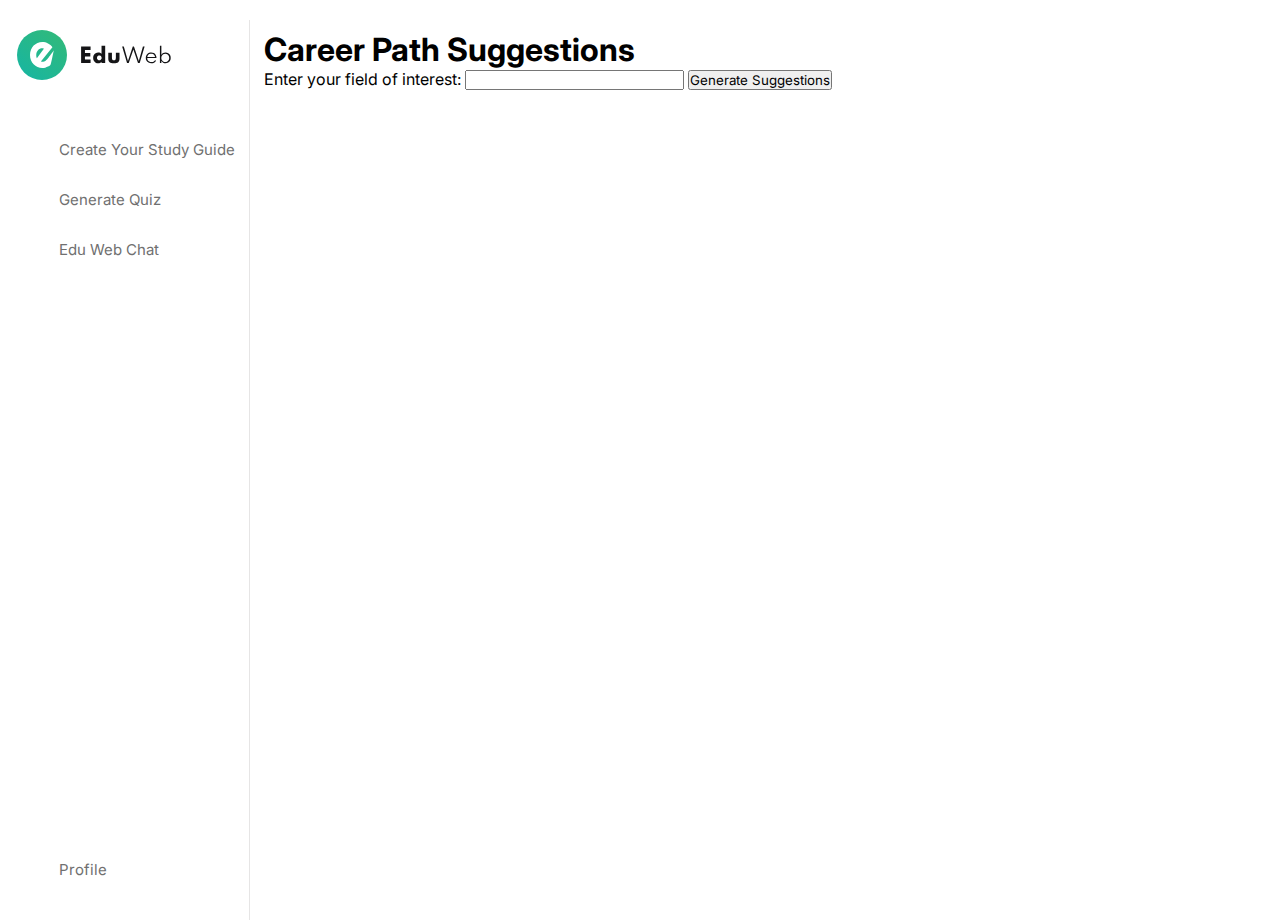
<file: eduweb/chat.html>
<!DOCTYPE html>
<!--=== Coding by CodingLab | www.codinglabweb.com === -->
<html lang="en">
  <head>
    <meta charset="UTF-8" />
    <meta http-equiv="X-UA-Compatible" content="IE=edge" />
    <meta name="viewport" content="width=device-width, initial-scale=1.0" />

    <!----======== CSS ======== -->
    <link rel="stylesheet" href="./assets/css/dashboard.css" />

    <!----===== Iconscout CSS ===== -->
    <link
      rel="stylesheet"
      href="https://unicons.iconscout.com/release/v4.0.0/css/line.css"
    />
    <link
      href="https://fonts.googleapis.com/css2?family=Inter:wght@100;200;300;400;500;600;700;800;900&family=Quicksand:wght@300;400;500;600;700&display=swap"
      rel="stylesheet"
    />

    <title>Edu Web</title>
  </head>
  <body>
    <nav id="sidemenu">
      <div class="container">
        <a href="index.html" class="logo">
          <img
            src="./assets/images/logo.svg"
            width="162"
            height="50"
            alt="EduWeb logo"
          />
        </a>
      </div>
      <div class="menu-items">
        <ul class="nav-links">
          <li>
            <a href="dashboard.html">
              <i class="uil uil-estate"></i>
              <span class="link-name">Create Your Study Guide</span>
            </a>
          </li>
          <li>
            <a href="quiz.html">
              <i class="uil uil-files-landscapes"></i>
              <span class="link-name">Generate Quiz</span>
            </a>
          </li>
          <li>
            <a href="chat.html">
              <i class="uil uil-chart"></i>
              <span class="link-name">Edu Web Chat</span>
            </a>
          </li>
        </ul>

        <ul class="logout-mode">
          <li>
            <a href="#">
              <i class="uil uil-signout"></i>
              <span class="link-name">Profile</span>
            </a>
          </li>
        </ul>
      </div>
    </nav>

    <section class="dashboard">
      <h1>Career Path Suggestions</h1>
      <form>
        <label for="field-of-interest">Enter your field of interest:</label>
        <input type="text" id="field-of-interest" name="field-of-interest" />
        <button id="generate-suggestions">Generate Suggestions</button>
      </form>
      <div id="suggestions"></div>
    </section>

    <script src="./assets/js/script.js" defer></script>
  </body>
</html>
</file>
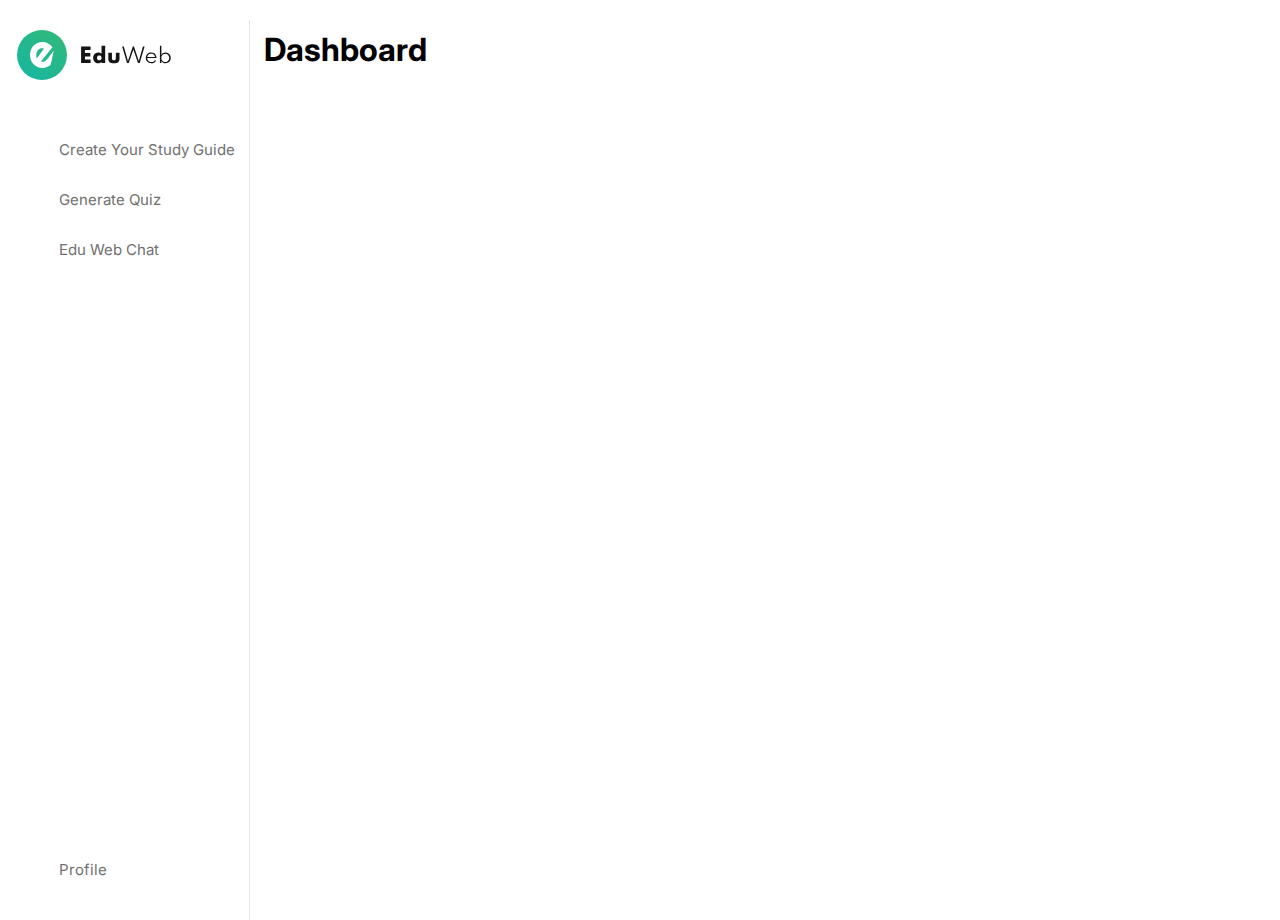
<file: eduweb/dashboard.html>
<!DOCTYPE html>
<!--=== Coding by CodingLab | www.codinglabweb.com === -->
<html lang="en">
  <head>
    <meta charset="UTF-8" />
    <meta http-equiv="X-UA-Compatible" content="IE=edge" />
    <meta name="viewport" content="width=device-width, initial-scale=1.0" />

    <!----======== CSS ======== -->
    <link rel="stylesheet" href="./assets/css/dashboard.css" />

    <!----===== Iconscout CSS ===== -->
    <link
      rel="stylesheet"
      href="https://unicons.iconscout.com/release/v4.0.0/css/line.css"
    />
    <link
    href="https://fonts.googleapis.com/css2?family=Inter:wght@100;200;300;400;500;600;700;800;900&family=Quicksand:wght@300;400;500;600;700&display=swap"
    rel="stylesheet"
  />

    <title>Edu Web</title>
  </head>
  <body>
    <nav id="sidemenu">
      <div class="container">
        <a href="index.html" class="logo">
          <img
            src="./assets/images/logo.svg"
            width="162"
            height="50"
            alt="EduWeb logo"
          />
        </a>
      </div>
      <div class="menu-items">
        <ul class="nav-links">
          <li>
            <a href="dashboard.html">
              <i class="uil uil-estate"></i>
              <span class="link-name">Create Your Study Guide</span>
            </a>
          </li>
          <li>
            <a href="quiz.html">
              <i class="uil uil-files-landscapes"></i>
              <span class="link-name">Generate Quiz</span>
            </a>
          </li>
          <li>
            <a href="chat.html">
              <i class="uil uil-chart"></i>
              <span class="link-name">Edu Web Chat</span>
            </a>
          </li>
        </ul>

        <ul class="logout-mode">
          <li>
            <a href="#">
              <i class="uil uil-signout"></i>
              <span class="link-name">Profile</span>
            </a>
          </li>
        </ul>
      </div>
    </nav>

    <section class="dashboard">
      <h1>Dashboard</h1>
    </section>

    <script src="./assets/js/script.js" defer></script>
  </body>
</html>
</file>
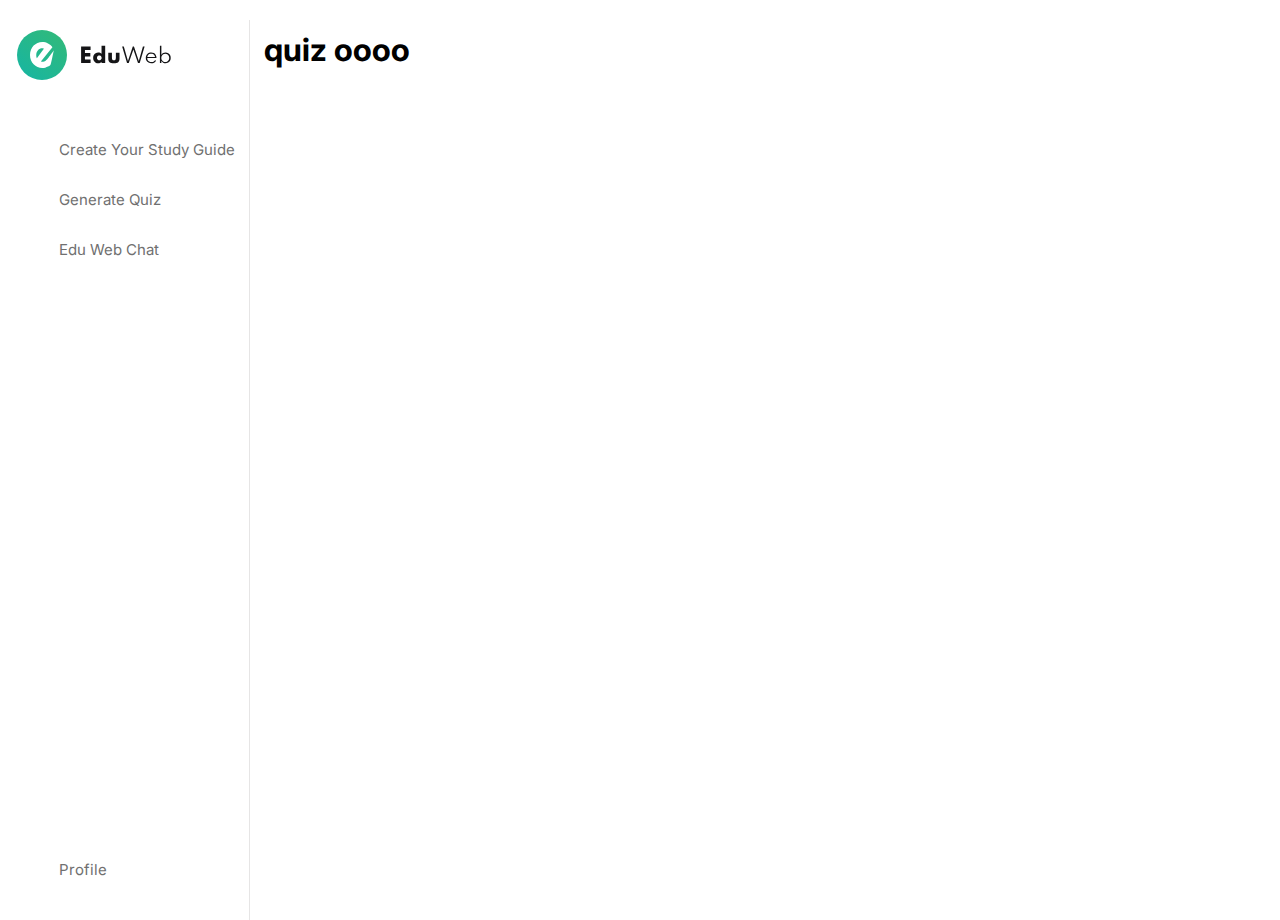
<file: eduweb/quiz.html>
<!DOCTYPE html>
<!--=== Coding by CodingLab | www.codinglabweb.com === -->
<html lang="en">
  <head>
    <meta charset="UTF-8" />
    <meta http-equiv="X-UA-Compatible" content="IE=edge" />
    <meta name="viewport" content="width=device-width, initial-scale=1.0" />

    <!----======== CSS ======== -->
    <link rel="stylesheet" href="./assets/css/dashboard.css" />

    <!----===== Iconscout CSS ===== -->
    <link
      rel="stylesheet"
      href="https://unicons.iconscout.com/release/v4.0.0/css/line.css"
    />
    <link
    href="https://fonts.googleapis.com/css2?family=Inter:wght@100;200;300;400;500;600;700;800;900&family=Quicksand:wght@300;400;500;600;700&display=swap"
    rel="stylesheet"
  />

    <title>Edu Web</title>
  </head>
  <body>
    <nav id="sidemenu">
      <div class="container">
        <a href="index.html" class="logo">
          <img
            src="./assets/images/logo.svg"
            width="162"
            height="50"
            alt="EduWeb logo"
          />
        </a>
      </div>
      <div class="menu-items">
        <ul class="nav-links">
          <li>
            <a href="dashboard.html">
              <i class="uil uil-estate"></i>
              <span class="link-name">Create Your Study Guide</span>
            </a>
          </li>
          <li>
            <a href="quiz.html">
              <i class="uil uil-files-landscapes"></i>
              <span class="link-name">Generate Quiz</span>
            </a>
          </li>
          <li>
            <a href="chat.html">
              <i class="uil uil-chart"></i>
              <span class="link-name">Edu Web Chat</span>
            </a>
          </li>
        </ul>

        <ul class="logout-mode">
          <li>
            <a href="#">
              <i class="uil uil-signout"></i>
              <span class="link-name">Profile</span>
            </a>
          </li>
        </ul>
      </div>
    </nav>

    <section class="dashboard">
      <h1>quiz oooo</h1>
    </section>

    <script src="./assets/js/script.js" defer></script>
  </body>
</html>
</file>
<file: eduweb/assets/css/dashboard.css>
/* ===== Google Font Import - Poppins ===== */
*{
    margin: 0;
    padding: 0;
    box-sizing: border-box;
    font-family: "Inter", "Quicksand", sans-serif;
}

:root{
    /* ===== Colors ===== */
    --primary-color: hsl(170, 75%, 41%);
    ;
    --panel-color: #FFF;
    --text-color: #000;
    --black-light-color: #707070;
    --border-color: #e6e5e5;
    --toggle-color: #DDD;
    --box1-color: #4DA3FF;
    --box2-color: #FFE6AC;
    --box3-color: #E7D1FC;
    --title-icon-color: #fff;
    
    /* ====== Transition ====== */
    --tran-05: all 0.5s ease;
    --tran-03: all 0.3s ease;
    --tran-03: all 0.2s ease;
}

#sidemenu{
    position: fixed;
    top: 0;
    left: 0;
    height: 100%;
    width: 250px;
    padding: 10px 14px;
    background-color: var(--panel-color);
    border-right: 1px solid var(--border-color);
    transition: var(--tran-05);
    margin-top: 20px;
    margin-bottom: 20px;

}
#sidemenu.close{
    width: 73px;
}

#sidemenu .menu-items{
    margin-top: 40px;
    height: calc(100% - 90px);
    display: flex;
    flex-direction: column;
    justify-content: space-between;
}
.menu-items li{
    list-style: none;
}
.menu-items li a{
    display: flex;
    align-items: center;
    height: 50px;
    text-decoration: none;
    position: relative;
}
.nav-links li a:hover:before{
    content: "";
    position: absolute;
    left: -7px;
    height: 5px;
    width: 5px;
    border-radius: 50%;
    background-color: var(--primary-color);
}

.menu-items li a i{
    font-size: 18px;
    min-width: 45px;
    height: 100%;
    display: flex;
    align-items: center;
    justify-content: center;
    color: var(--black-light-color);
}
.menu-items li a .link-name{
    font-size: 15px;
    font-weight: 400;
    color: var(--black-light-color);    
    transition: var(--tran-05);
}
#sidemenu .close li a .link-name{
    opacity: 0;
    pointer-events: none;
}
.nav-links li a:hover i,
.nav-links li a:hover .link-name{
    color: var(--primary-color);
}

.dashboard{
    margin-top: 20px;

    position: relative;
    left: 250px;
    background-color: var(--panel-color);
    min-height: 100vh;
    width: calc(100% - 250px);
    padding: 10px 14px;
    transition: var(--tran-05);
}

.logout-mode{
    margin-bottom: 20px;
}

@media (max-width: 1000px) {
    #sidemenu {
        width: 73px;
    }
    #sidemenu .close{
        width: 250px;
    }

    #sidemenu li a .link-name{
        opacity: 0;
        pointer-events: none;
    }
    #sidemenu .close li a .link-name{
        opacity: 1;
        pointer-events: auto;
    }
    #sidemenu  ~ .dashboard{
        left: 73px;
        width: calc(100% - 73px);
    }
    #sidemenu .close ~ .dashboard{
        left: 250px;
        width: calc(100% - 250px);
    }
    #sidemenu ~ .dashboard .top{
        left: 73px;
        width: calc(100% - 73px);
    }
    #sidemenu.close ~ .dashboard .top{
        left: 250px;
        width: calc(100% - 250px);
    }
   
}

@media (max-width: 780px) {
    .dash-content .boxes .box{
        width: calc(100% / 2 - 15px);
        margin-top: 15px;
    }
}
@media (max-width: 560px) {
    .dash-content .boxes .box{
        width: 100% ;
    }
}
@media (max-width: 400px) {
   #sidemenu {
        width: 0px;
    }
    #sidemenu.close{
        width: 73px;
    }
    #sidemenu li a .link-name{
        opacity: 0;
        pointer-events: none;
    }
    #sidemenu.close li a .link-name{
        opacity: 0;
        pointer-events: none;
    }
    #sidemenu ~ .dashboard{
        left: 0;
        width: 100%;
    }
    #sidemenu.close ~ .dashboard{
        left: 73px;
        width: calc(100% - 73px);
    }
    #sidemenu ~ .dashboard .top{
        left: 0;
        width: 100%;
    }
    #sidemenu.close ~ .dashboard .top{
        left: 0;
        width: 100%;
    }
}
</file>
